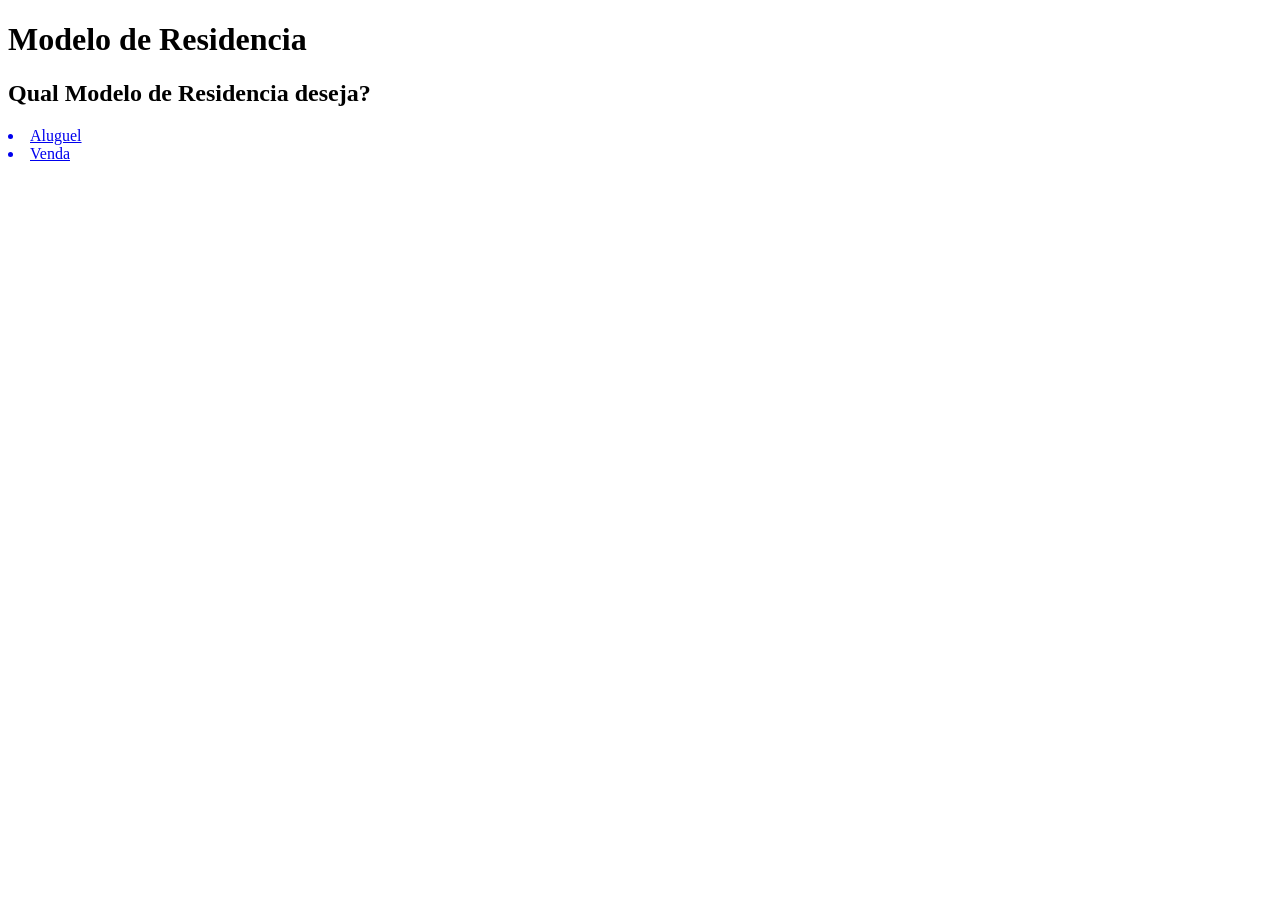
<file: pages/residencia.html>
<!DOCTYPE html>
<html lang="en">
<head>
    <meta charset="UTF-8">
    <meta name="viewport" content="width=device-width, initial-scale=1.0">
    <title>Residencia</title>
</head>
<body>
    <h1>Modelo de Residencia</h1>

    <main>
        <h2>Qual Modelo de Residencia deseja?</h2>
        <nav>
            <a href="pages/residencia/residencia-aluguel.html">
                <li>Aluguel</li>
            </a>
            
            <a href="pages/residencia/residencia-venda.html">
                <li>Venda</li>
            </a>

        </nav>
    </main>
    
</body>
</html>
</file>
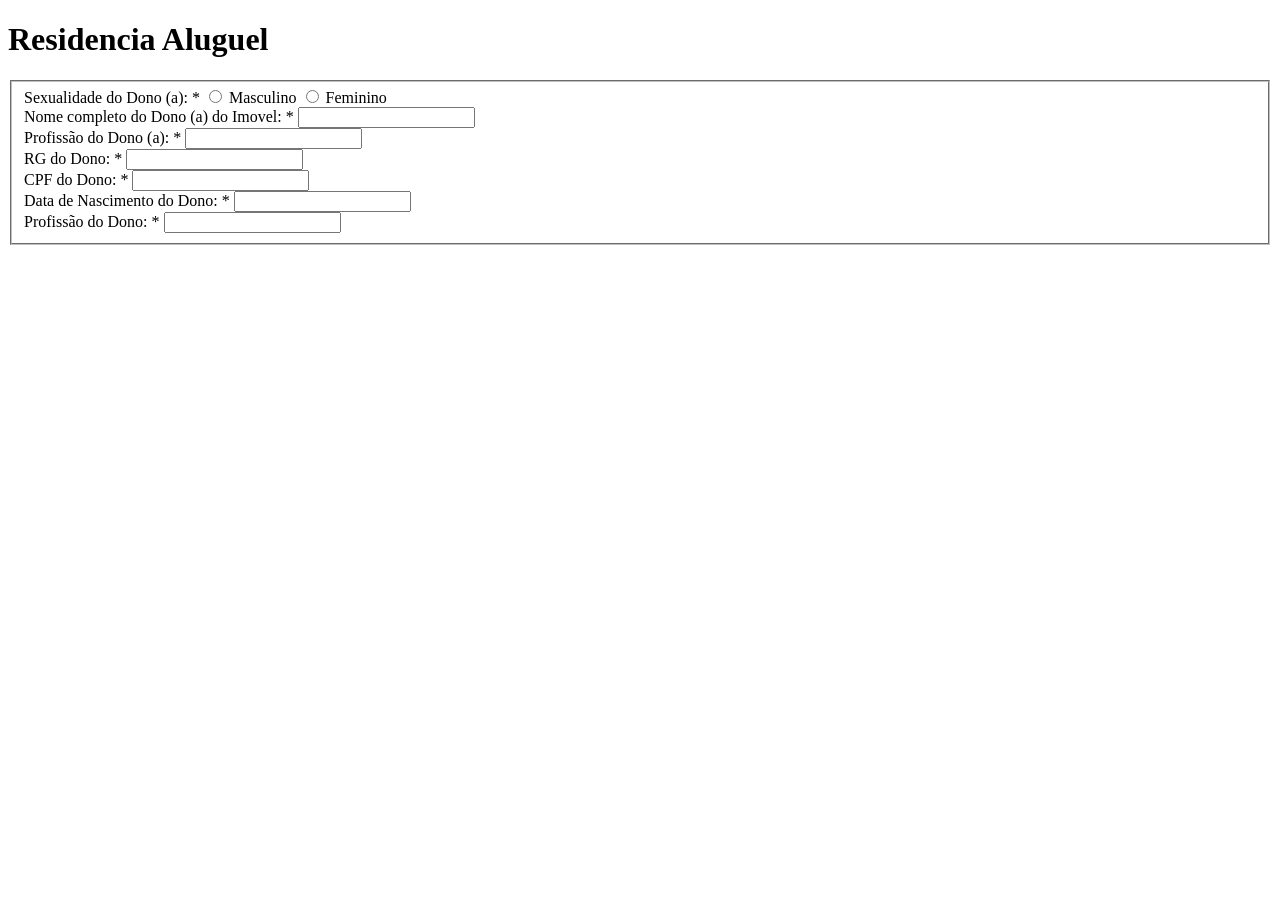
<file: pages/pages/residencia/residencia-aluguel.html>
<!DOCTYPE html>
<html lang="en">
<head>
    <meta charset="UTF-8">
    <meta name="viewport" content="width=device-width, initial-scale=1.0">
    <title>Residencia Aluguel</title>
</head>
<body>

    <header>
        <h1>Residencia Aluguel</h1>
    </header>

    <main class="conteiner">

        <div class="conteiner-left">
            <!--VISUALIZAÇÃO DO MODELO ESCOLHIDO-->
        </div>

        <div class="conteiner-right">
            <!--FORMULARIO COM OBJETIVO DE INTERAÇÃO COM USUARIO-->

            <form action="">
                <fieldset>

                    <div class="form-group obrigatorio">
                        <label for="">Sexualidade do Dono (a): <span>*</span></label>

                        <input type="radio" name="sexualidadeDono" id="masculino" value="masculino">
                        <label for="masculino">Masculino</label>

                        <input type="radio" name="sexualidadeDono" id="feminino" value="feminino">
                        <label for="feminino">Feminino</label>

                    </div>

                    <div class="form-group obrigatorio">
                        <label for="">Nome completo do Dono (a) do Imovel: <span>*</span> </label>
                        <input class="form-control" type="text" required>
                    </div>

                    <div class="form-group obrigatorio">
                        <label for="">Profissão do Dono (a): <span>*</span> </label>
                        <input class="form-control" type="text" required>
                    </div>

                     <div class="form-group obrigatorio">
                        <label for="">RG do Dono: <span>*</span> </label>
                        <input class="form-control" type="text" required>
                    </div>

                     <div class="form-group obrigatorio">
                        <label for="">CPF do Dono: <span>*</span> </label>
                        <input class="form-control" type="text" required>
                    </div>

                     <div class="form-group obrigatorio">
                        <label for="">Data de Nascimento do Dono: <span>*</span> </label>
                        <input class="form-control" type="text" required>
                    </div>

                     <div class="form-group obrigatorio">
                        <label for="">Profissão do Dono: <span>*</span> </label>
                        <input class="form-control" type="text" required>
                    </div>

                </fieldset>
            </form>
        </div>

    </main>
    
</body>
</html>
</file>
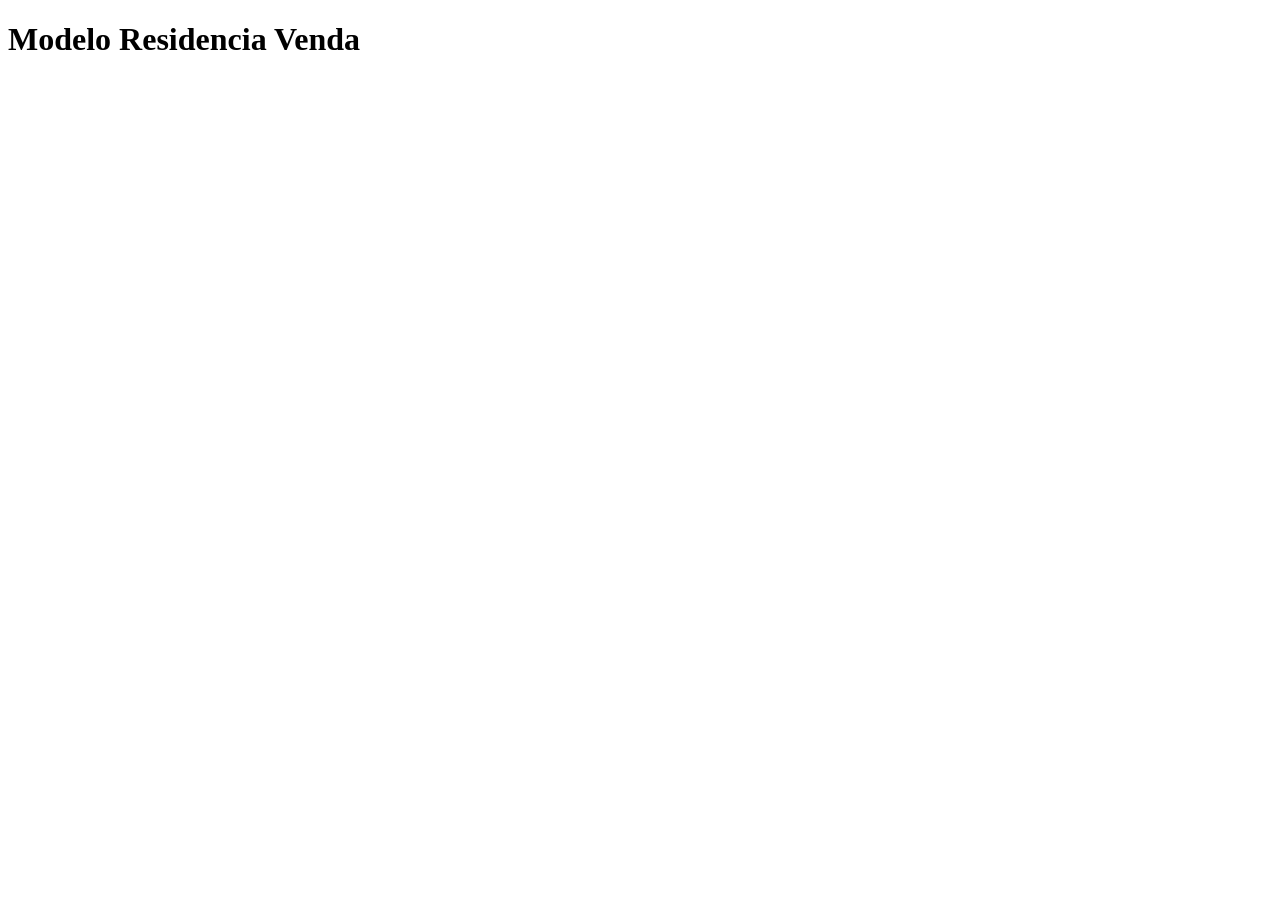
<file: pages/pages/residencia/residencia-venda.html>
<!DOCTYPE html>
<html lang="en">
<head>
    <meta charset="UTF-8">
    <meta name="viewport" content="width=device-width, initial-scale=1.0">
    <title>Residencia Venda</title>
</head>
<body>

    <header>
        <h1>Modelo Residencia Venda</h1>
    </header>
    
</body>
</html>
</file>
